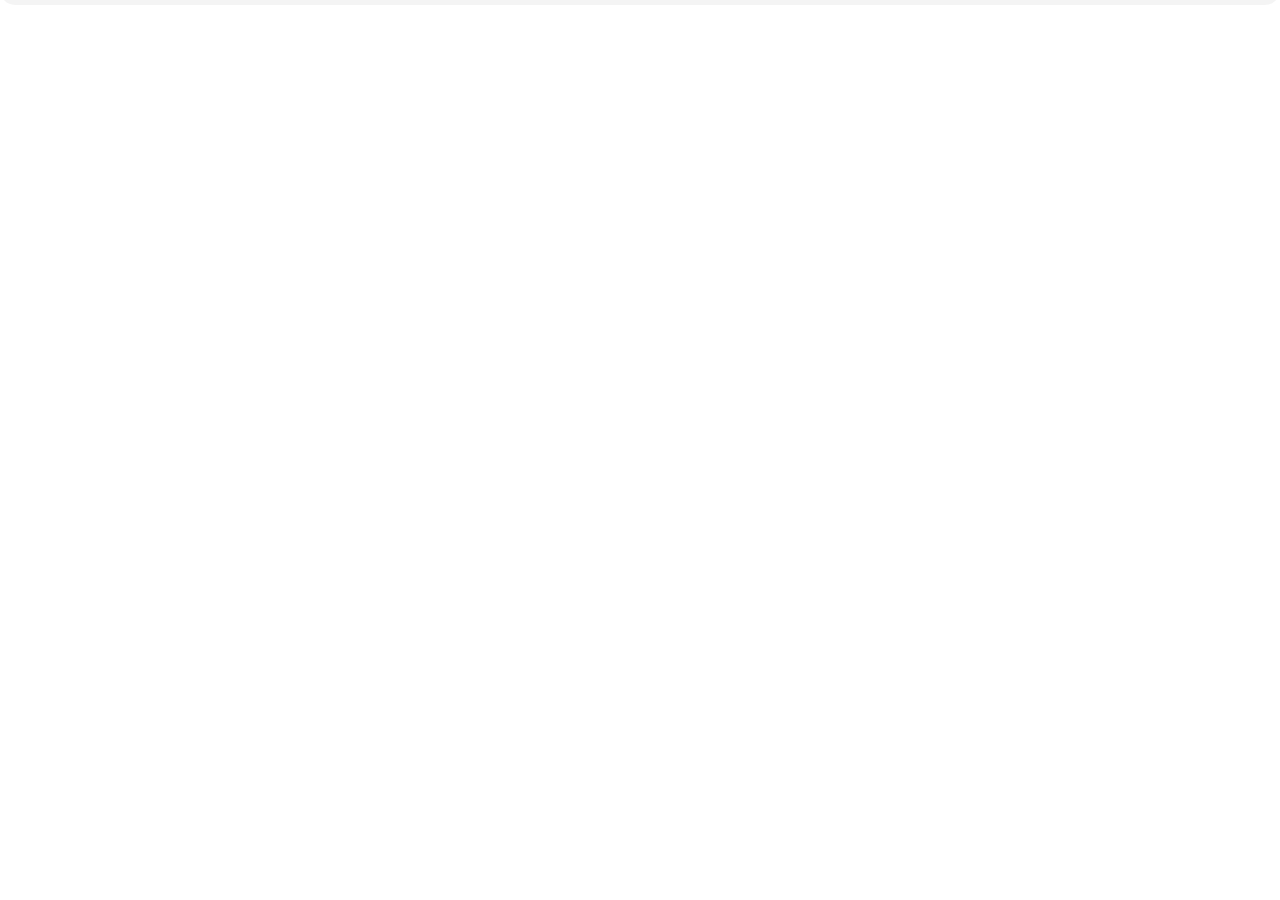
<file: Venus prayekti/index.html>
<!DOCTYPE html>
<html lang="en">
<head>
    <meta charset="UTF-8">
    <meta name="description" content="Venus ilmiy proyekti">
    <meta name="keywords" content="HTML, CSS, JavaScript">
    <meta name="author" content="Farmonov Ilhom & Shukurov Bunyod">
    <meta name="viewport" content="width=device-width, initial-scale=1.0">
    <title>project Venus | Farmonov Ilhom & Shukurov Bunyod</title>
    <link rel="stylesheet" href="style.css">
</head>
<body>
    <div class="contain-block">
        <div class="top-hider">
                <div class="top-hider-nav">
                    <h1>VENUS | Science Company </h1>
                    <div class="circle cr1"></div>
                    <div class="circle cr2"></div>
                    <div class="circle cr3"></div>
                    <div class="circle cr4"></div>
                </div>
            <div id="clock">
                    10:12:30:10
            </div>
            <div class="time-anim-cr-line">
                <div class="circle-line crl1"></div>
                <div class="circle-line crl2"></div>
            </div>

            <div class="hider-text">
                <div class="katalog-1 katalog">
                    <p>Welcome to the official website of the company Venus Science!</p>
                </div>
                <div class="katalog-2 katalog">
                    <p>
                        This site will introduce you to the business processes of Venus science, its history, ways to become a member, and so on.
                    </p>
                </div>
                <div class="katalog-3 katalog">
                    <p>
                        Lorem ipsum dolor sit amet, consectetur adipisicing elit. Aperiam aspernatur, deleniti in laborum odio quas
                        reiciendis unde. Aliquam asperiores at aut blanditiis corporis culpa cumque delectus ducimus eaque esse eveniet
                        explicabo magnam mollitia nisi non nulla, possimus praesentium quas quia repudiandae sapiente sint voluptas voluptatem.
                        Animi assumenda commodi cumque cupiditate deserunt doloremque doloribus, earum eligendi enim eos error excepturi facilis iste magnam
                        maxime molestias mollitia nam nemo neque pariatur perferendis possimus quos reprehenderit repudiandae saepe sapiente sed sequi unde velit
                        voluptatum! Assumenda consequatur consequuntur culpa est
                        facere inventore omnis unde? Accusantium doloremque earum esse ipsum possimus vel velit voluptate voluptates?
                        Lorem ipsum dolor sit amet, consectetur adipisicing elit. Delectus inventore labore magni. Alias, architecto at atque commodi dolorem eius eveniet
                        facere id in ipsum laudantium, maxime molestiae nihil porro provident, quaerat quibusdam quis repellat temporibus vero. Ipsa magnam porro ratione repudiandae
                        vero voluptatem. Blanditiis laboriosam nemo pariatur repellendus sit. Aliquid amet at atque consequuntur deserunt dignissimos dolor ea earum enim est eum expedita
                        fuga harum in inventore itaque maxime minima molestiae necessitatibus non nostrum officiis pariatur perspiciatis porro, possimus quas quidem repellat reprehenderit
                        sapiente similique sint sunt tempora tenetur ut velit veniam voluptates. Ab asperiores aspernatur at atque debitis deserunt, dolore dolorem ea et explicabo facilis ipsa itaque
                        laboriosam laudantium magnam minus, molestias nesciunt nihil nisi nulla quam quo reiciendis reprehenderit sint suscipit totam ut velit veritatis voluptate voluptatibus! Aut cum delectus
                        eligendi eos expedita harum in, laudantium minus molestias nam nisi numquam officia quia quos reiciendis sint ullam voluptatem. Delectus dolorem ducimus perspiciatis! Cupiditate eum explicabo
                        facilis ipsa libero, porro quis rem saepe! Cum eius explicabo incidunt veniam voluptatem. Consectetur et expedita harum iure, laborum perspiciatis ratione voluptatum.
                        Accusantium adipisci cum dolorem eaque excepturi explicabo illum inventore iure maxime molestias, nostrum perferendis quidem rem sequi temporibus vel voluptatem. Architecto
                        debitis libero numquam quaerat quia repellendus repudiandae totam. Architecto, beatae dolorum ipsam labore natus nisi nulla praesentium quis unde vero. Amet atque beatae, culpa
                        cumque eaque eius eos fugit id labore magnam nesciunt numquam officia porro quaerat quam, quis repudiandae sapiente ut veniam vitae. Ab adipisci architecto autem cumque earum explicabo,
                        facilis harum illo impedit mollitia nulla perspiciatis repudiandae sapiente tenetur voluptates? Adipisci architecto aspernatur, blanditiis consequatur consequuntur deserunt distinctio eligendi
                        enim eveniet facilis fugiat id illum laboriosam
                        laudantium minus nam nobis non nostrum omnis placeat quae quasi qui repellendus, rerum sint temporibus voluptas. A asperiores beatae doloribus qui sunt?
                    </p>
                </div>

            </div>

        </div>

<!--        SHUKUROV BUNYOD & ILHOM FARMONOV-->











    </div>

<script src="Venus.js"></script>
</body>
</html>
</file>
<file: Venus prayekti/style.css>
*{
    font-family:"Trebuchet MS", sans-serif;
    box-sizing: border-box;
    margin: 0;
    padding: 0;
}

body{
    background-image: url(https://images.hdqwalls.com/wallpapers/moon-fox-galaxy-4k-79.jpg);
    /*background-image: url(https://images.wallpapersden.com/image/download/blue-galaxy-space-digital_bGhtbGeUmZqaraWkpJRobWllrWdma2U.jpg);*/
    background-attachment: fixed;
    background-position: center;
    background-size: cover;
}
.top-hider{
    border-bottom-left-radius: 15px;
    border-bottom-right-radius: 15px;
    width: 100vw;
    height: 70vh;
    box-shadow: inset 0 0 0 3000px rgba(150, 150, 150, 0.1);
    backdrop-filter: blur(5px);
    position: absolute;
    top: -69.5vh;
    transition: all ease 1s;
}
.top-hider:hover{
    top: 0;
}
#clock{
    position: absolute;
    right: 90px;
    top: 20px;
    width: 180px;
    height:20px;
    font-size: 40px;
    justify-content: center;
    align-items: center;
    color: white;
    margin-bottom: 0;
    padding-bottom: 0;
}
.time-anim-cr-line{
    position: absolute;
    width: 230px;
    height: 50px;
    right: 40px;
    top: 70px;
    display: flex;
    justify-content: space-around;
}
.circle-line{
    /*width: 20px;*/
    height: 20px;
    background-color: #fff;
    border-radius: 20px;
    transition:all ease .5s;
}
.crl1{
    animation: circle-line-crl1  3s ease infinite alternate ;
}
.crl2{
    animation: circle-line-crl2  3s ease infinite alternate ;
}
.top-hider-nav{
    width: 700px;
    height: 100px;
    display: flex;
    padding: 25px;
    justify-content: space-around;
    align-items: center;
}
.top-hider-nav h1{
    color: #fff;
}
.circle{
    width: 25px;
    height: 25px;
    border-radius: 25px;
    background-color: #fff;
    margin-top: 7px;
    animation-duration: 3s;
}
.cr1{animation: top-hider-nav-circle-cr1   3s ease infinite alternate ;}
.cr2{animation: top-hider-nav-circle-cr2   3s ease infinite alternate ;}
.cr3{animation: top-hider-nav-circle-cr3   3s ease infinite alternate ;}
.cr4{animation: top-hider-nav-circle-cr4   3s ease infinite alternate ;}

.hider-text{
    position: absolute;
    width: 80vw;
    height: 50vh;
    left: 100px;

}
.katalog{
    margin-top: 10px;
    color: white;
    border-radius: 20px;
    height: 30px;
    width: 30px;
    background-color: #fff;
    border: 1px solid white;
    text-align: center;
    align-items: center;
    padding-top: 5px;
    overflow: hidden;
    transition: all ease .5s;
}
.katalog-1{
    animation:hider-text-katalog-1 infinite ease reverse 20s ;

}
.katalog-2{
    animation:hider-text-katalog-2 infinite ease reverse 20s ;
}
.katalog-3{
    animation:hider-text-katalog-3 infinite ease reverse 20s ;
}




























@keyframes top-hider-nav-circle-cr1 {
    0%{transform: scale(1);opacity: 0;}
    10%{transform: scale(0.7);opacity: 1;}
    20%{transform: scale(1);opacity: 0;}
    55%{opacity: 1}
    90%{transform: translateX(20px); opacity: 0}
}
@keyframes top-hider-nav-circle-cr2 {
    0%{transform: scale(1);opacity: 0;}
    20%{transform: scale(0.7);opacity: 1;}
    30%{transform: scale(1);opacity: 0;}
    55%{opacity: 1}
    80%{transform: translateX(20px); opacity: 0}
}
@keyframes top-hider-nav-circle-cr3 {
    0%{transform: scale(1);opacity: 0;}
    30%{transform: scale(0.7);opacity: 1;}
    40%{transform: scale(1);opacity: 0;}
    55%{opacity: 1}
    70%{transform: translateX(20px); opacity: 0}
}
@keyframes top-hider-nav-circle-cr4 {
    0%{transform: scale(1);opacity: 0;}
    40%{transform: scale(0.7);opacity: 1;}
    50%{transform: scale(1);opacity: 0;}
    55%{opacity: 1}
    60%{transform: translateX(20px); opacity: 0}
}
@keyframes circle-line-crl1 {
   0%{
       width: 90%;
   }
    10%{
        width: 10px;

    }
    20%{
        width: 50%;
    }
    30%{
        width: 10px;
        transform: translateX(50px);
    }
    40%{
        width: 10px;
        transform: scale(1.1);
    }
    50%{
       transform: scale(0.001);
    }
    60%{
        width: 90%;
    }
    70%{
        width: 10px;
        transform: scale(1.5);
    }
    80%{
        width: 90%;
        height: 10px;
        transform: rotateX(-20deg);
    }
    90%{
        width: 90%;
        height: 10px;
        transform: rotateX(20deg);
    }
    100%{
        width: 10px;
    }
}
@keyframes circle-line-crl2 {
    0%{
        width: 10px;

    }
    10%{
        width: 90%;
    }
    20%{
        width: 50%;
    }
    30%{
        width: 10px;
        transform: translateX(-50px);
    }
    40%{
        width: 10px;
        transform: scale(1.1);
    }
    50%{
        width: 90%;
    }
    60%{
        transform: scale(0.001);
    }
    70%{
        width: 10px;
        transform: scale(1.5);
    }
    80%{
        width: 90%;
        height: 10px;
        transform: rotateX(20deg);
    }
    90%{
        width: 90%;
        height: 10px;
        transform: rotateX(-20deg);
    }
    100%{
        width: 10px;
    }
}

@keyframes hider-text-katalog-1 {
    1%{
        width: 30px;
        background-color: #fff;
    }
    2%{
        width: 500px;
        background-color: transparent;
    }
    93%{
        width: 500px;
        background-color: transparent;
    }
    100%{
        width: 30px;
        background-color: #fff;
    }
}

@keyframes hider-text-katalog-2 {
    2%{
        width: 30px;
        background-color: #fff;
    }
    4%{
        width: 900px;
        background-color: transparent;
    }
    94%{
        width: 900px;
        background-color: transparent;
    }

    100%{
        width: 30px;
        background-color: #fff;
    }
}

@keyframes hider-text-katalog-3 {
    3%{
        width: 30px;
        height: 30px;
        background-color: #fff;
    }
    6%{
        padding: 10px;
        width: 1600px;
        height: 350px;
        background-color: transparent;
    }
    95%{
        padding: 10px;
        width: 1600px;
        height: 350px;
        background-color: transparent;
    }
    100%{
        width: 30px;
        height: 30px;
        background-color: #fff;
    }
}
</file>
